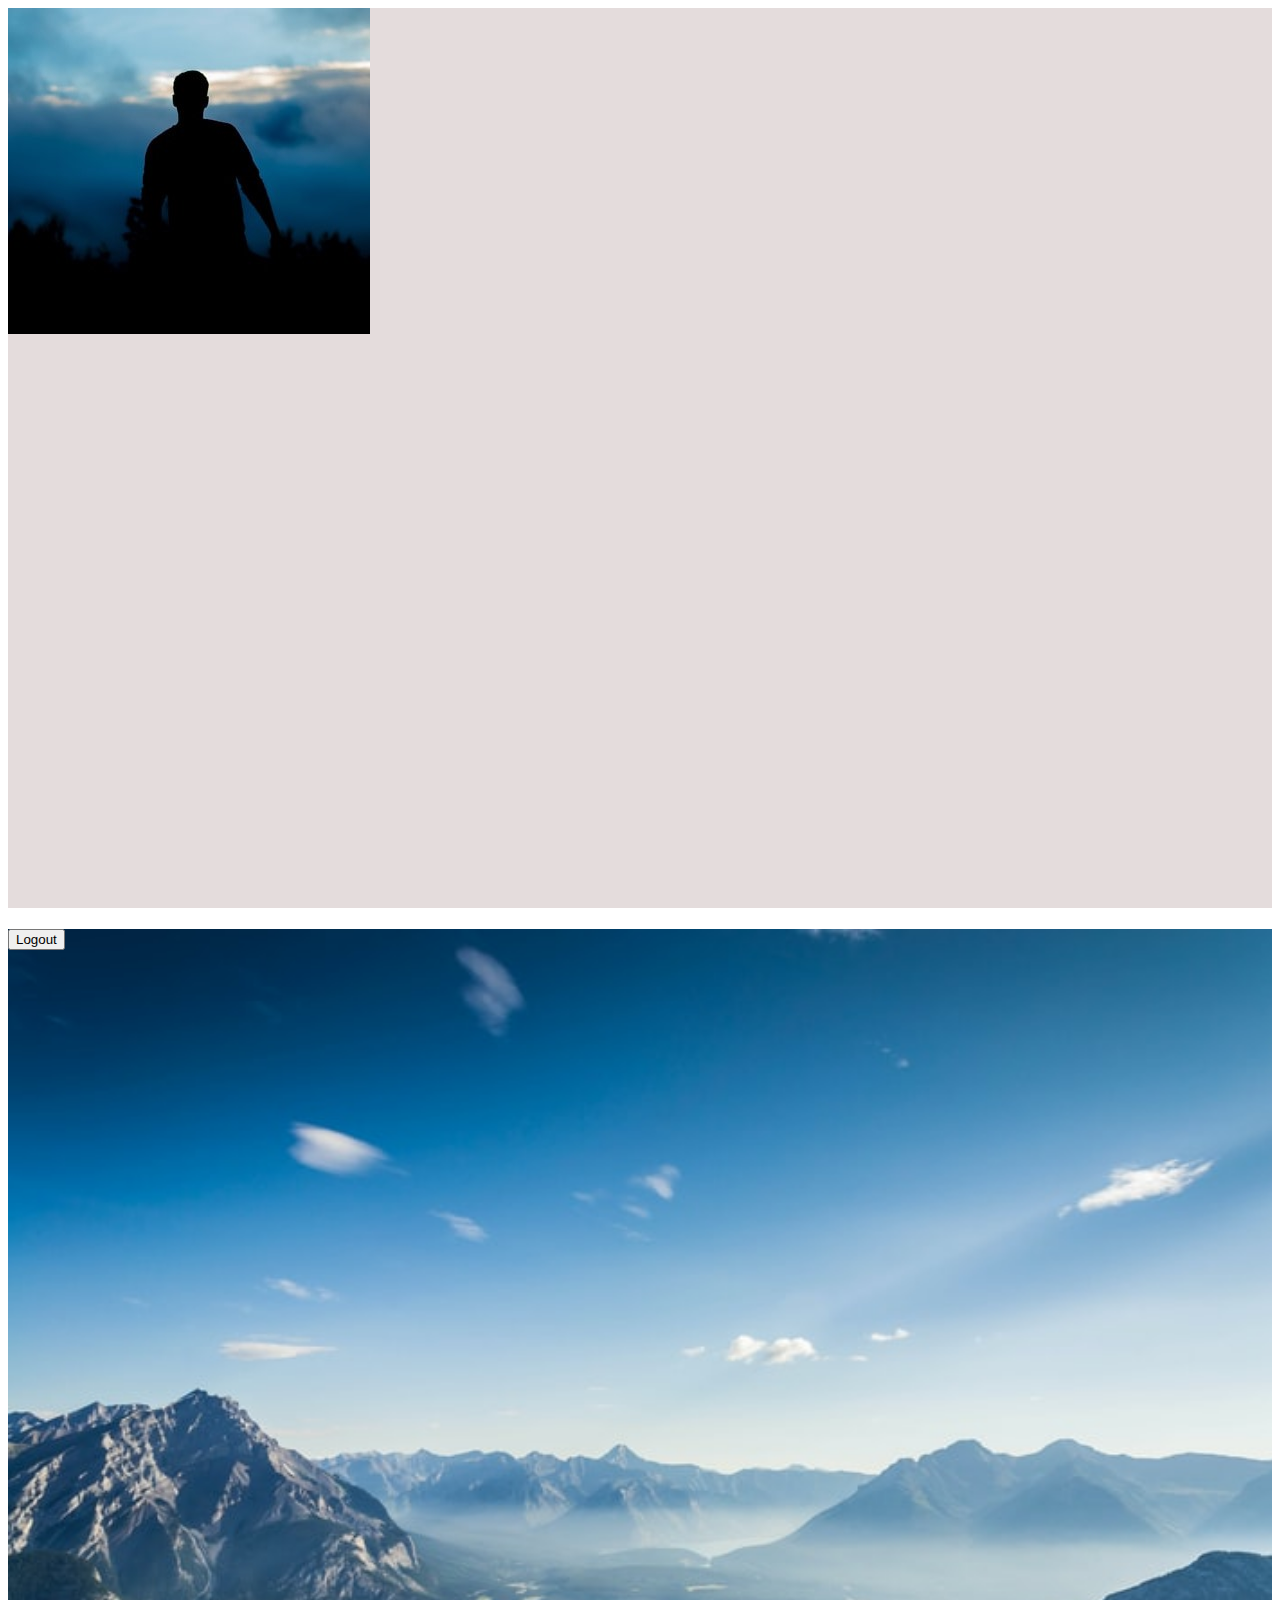
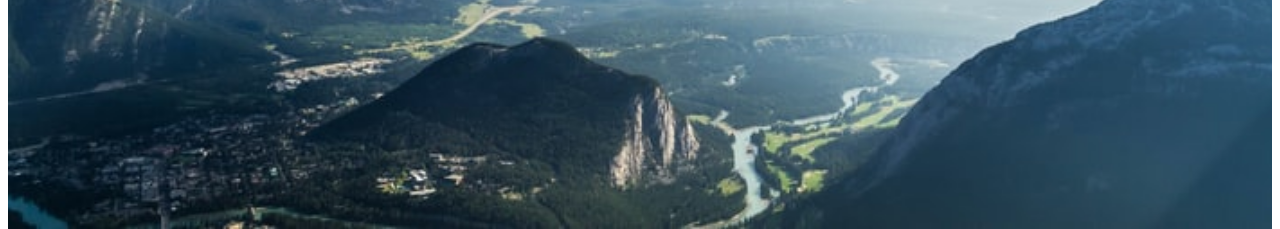
<file: home.html>
<!DOCTYPE html>
<html lang="en">

<head>
    <meta charset="UTF-8">
    <meta http-equiv="X-UA-Compatible" content="IE=edge">
    <meta name="viewport" content="width=device-width, initial-scale=1.0">
    <title>Welcome Page</title>
    <link rel="stylesheet" href="style.css">
    <link href="https://cdn.jsdelivr.net/npm/bootstrap@5.0.2/dist/css/bootstrap.min.css" rel="stylesheet" integrity="sha384-EVSTQN3/azprG1Anm3QDgpJLIm9Nao0Yz1ztcQTwFspd3yD65VohhpuuCOmLASjC" crossorigin="anonymous">
</head>

<body onload="getCurrentUser()">
    <div class="container-fluid one">
        <div class="row one">
            <div class="col-2 one bg-white text-white" id="profile">
                <img src="image/p2.jpg" class="mt-2 rounded-circle mx-auto d-block img-thumbnail" alt="Profile">
                <br/>
                <p id="info1" class="bdcl"></p>
                <p id="info2" class="bdcl"></p>
                <p id="info3" class="bdcl"></p>
                <p id="info4" class="bdcl"></p>
                <!-- <p id="info5" class="bdcl"></p> -->
                <p id="info6" class="bdcl"></p>
                <div id="message" class="alert alert-secondary"></div>
            </div>
            <div class="col-10 one overflow-auto text-white" id="post_logout">
                <div class="row mt-2">
                    <div class="col-11">
                        <h1 id="welcome">
                        </h1>
                    </div>
                    <div class="col-1"><button class="btn btn-outline-danger" onClick="logout()">Logout</button>
                    </div>
                </div>
                <!-- <div class="row mt-3">
                    <div class="col-8 d-flex justify-content-end">
                        <p class="fs-3">Now you can post what ever you want.Just click on post</p>
                    </div>
                    <div class="col-4">
                        <button class="btn btn-outline-primary btn-lg btn-block" id="post" onClick="post()">Post</button>
                    </div>
                </div> -->
                <div id="inputText" class="mt-3 mb-3 p-16 d-flex justify-content-center">

                </div>
                <div class="container d-flex justify-content-center">
                    <ul id="ul">

                    </ul>
                </div>
            </div>
        </div>
</body>


<script src="app.js"></script>
<script src="https://cdn.jsdelivr.net/npm/@popperjs/core@2.9.2/dist/umd/popper.min.js" integrity="sha384-IQsoLXl5PILFhosVNubq5LC7Qb9DXgDA9i+tQ8Zj3iwWAwPtgFTxbJ8NT4GN1R8p" crossorigin="anonymous"></script>
<script src="https://cdn.jsdelivr.net/npm/bootstrap@5.0.2/dist/js/bootstrap.min.js" integrity="sha384-cVKIPhGWiC2Al4u+LWgxfKTRIcfu0JTxR+EQDz/bgldoEyl4H0zUF0QKbrJ0EcQF" crossorigin="anonymous"></script>

</html>
<!-- 
<body onload="getCurrentUser() " class="p-3 mb-2 bg-dark text-white " style="background-image: url(image/index\ back.jpg); background-repeat:no-repeat ; background-size: cover; height: 98vh; ">

    <div>
        <div class="mt-1 row ">
            <div class="col-3 ">
                <img src="https://images.unsplash.com/photo-1457449940276-e8deed18bfff?ixid=MnwxMjA3fDB8MHxzZWFyY2h8OHx8cHJvZmlsZXxlbnwwfHwwfHw%3D&ixlib=rb-1.2.1&auto=format&fit=crop&w=500&q=60 " alt="Tanveer " class="img-thumbnail border border-0 ">
            </div>
            <div class="col-8 mt-3 ">
                <h3 id="info1 "></h3>
                <h3 id="info2 "></h3>
                <h3 id="info3 "></h3>
                <h3 id="info4 "></h3>
                <h3 id="info5 "></h3>
                <h3 id="info6 "></h3>
            </div>
            <div class="col-1 "> <button class="btn btn-outline-danger " onClick="logout() ">Logout</button>
            </div>
        </div>
    </div>
    <br/>
    <div id="message " class="alert alert-secondary "></div>

    <div class="container ">
        <div class="row ">
            <div class="col-8 d-flex justify-content-end ">
                <p class="fs-3 ">Now you can post what ever you want.Just click on post</p>
            </div>
            <div class="col-4 ">
                <button class="btn btn-outline-primary btn-lg btn-block " id="post " onClick="post() ">Post</button>
            </div>
        </div>
    </div>

    For input and submit Button 
    <div id="inputText " class="mt-3 mb-3 p-16 d-flex justify-content-center ">

    </div>

    For Post 
    <div class="container d-flex justify-content-center ">
        <ul id="ul ">

        </ul>
    </div>



</body> -->
</file>
<file: style.css>
body {
    height: 100vh;
}

.one {
    height: 100vh;
}

@font-face {
    font-family: lora;
    src: url(font/static/Lora-MediumItalic.ttf);
}

#post_logout {
    background-image: url(image/bg2.jpg);
    background-repeat: no-repeat;
    background-size: cover;
}

h1,
p {
    font-family: "lora";
}

li {
    list-style-type: none;
}

/* .bdcl
{border: 3px solid black;} */

#profile{
    background-color: rgb(228, 220, 220) !important;
}
</file>
